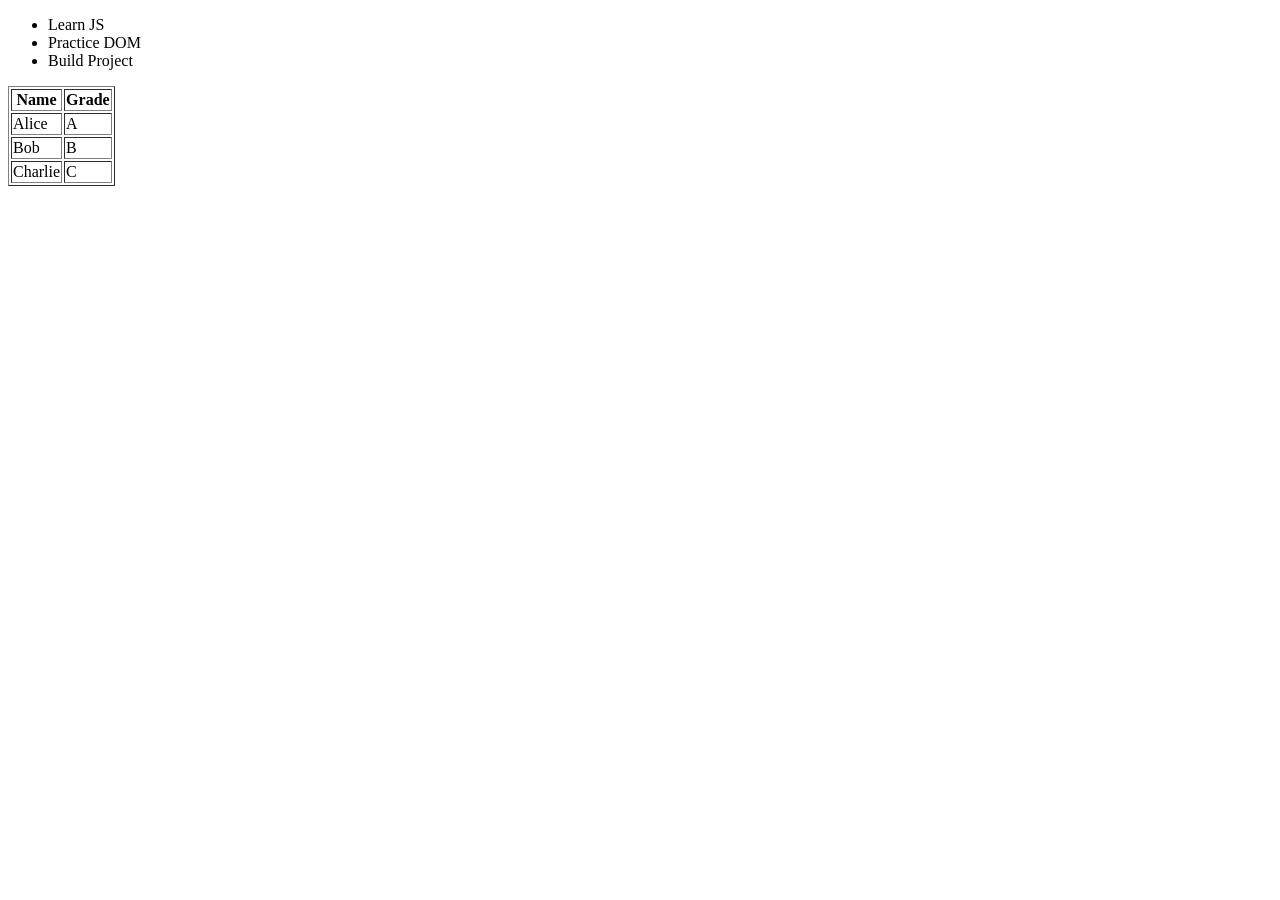
<file: arrayAssignment/index.html>
<!DOCTYPE html>
<html lang="en">
<head>
    <meta charset="UTF-8">
    <meta name="viewport" content="width=device-width, initial-scale=1.0">
    <title>ASSIGNMENT</title>
</head>
<body>
    <!-- Q5 -->
    <ul id="taskList"></ul>

  <script>
    let tasks = ["Learn JS", "Practice DOM", "Build Project"];

    function renderTasks(arr) {
      const ul = document.getElementById("taskList");
      ul.innerHTML = "";

      arr.forEach(task => {
        const li = document.createElement("li"); 
        li.textContent = task;                  
        ul.appendChild(li);                      
      });
    }

    renderTasks(tasks);
    </script>

    <table id="studentTable" border="1"></table>
       
          
    <script src="script.js"></script>
</body>
</html>
</file>
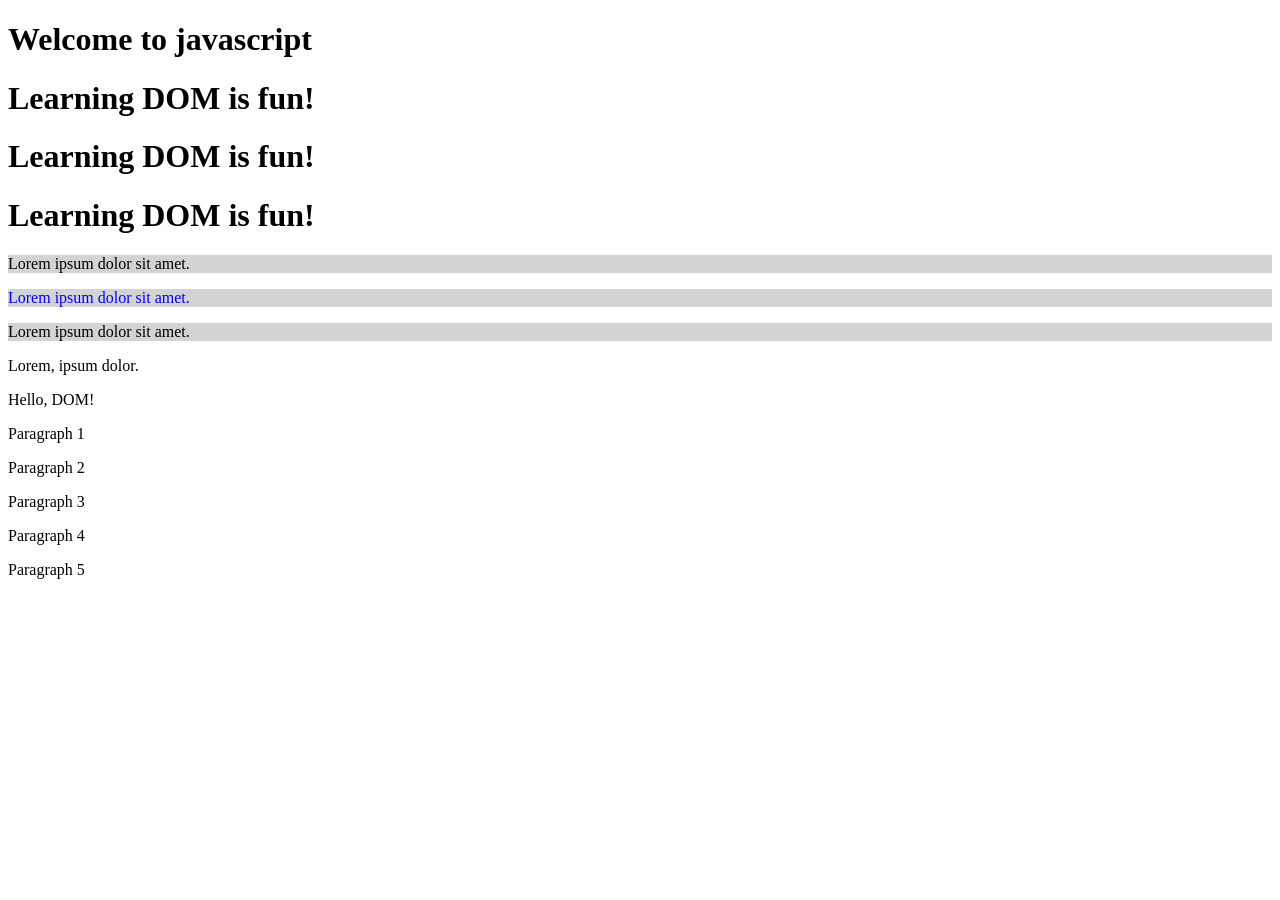
<file: assignmentFile/index.html>
<!DOCTYPE html>
<html lang="en">
<head>
    <meta charset="UTF-8">
    <meta name="viewport" content="width=device-width, initial-scale=1.0">
    <title>js Assignment</title>
</head>
<body>
    <h1>Lorem ipsum dolor sit amet, consectetur adipisicing elit. Deserunt, et.</h1>
    <h1>Lorem ipsum dolor sit amet, consectetur adipisicing elit. Deserunt, et.</h1>
    <h1>Lorem ipsum dolor sit amet, consectetur adipisicing elit. Deserunt, et.</h1>
    <h1>Lorem ipsum dolor sit amet, consectetur adipisicing elit. Deserunt, et.</h1>
    

   <p class="query">Lorem ipsum dolor sit amet.</p>
   <p class="query">Lorem ipsum dolor sit amet.</p>
   <p class="query">Lorem ipsum dolor sit amet.</p>

 
  <p >Lorem, ipsum dolor.</p>

    <script src="script.js"></script>
</body>
</html>
</file>
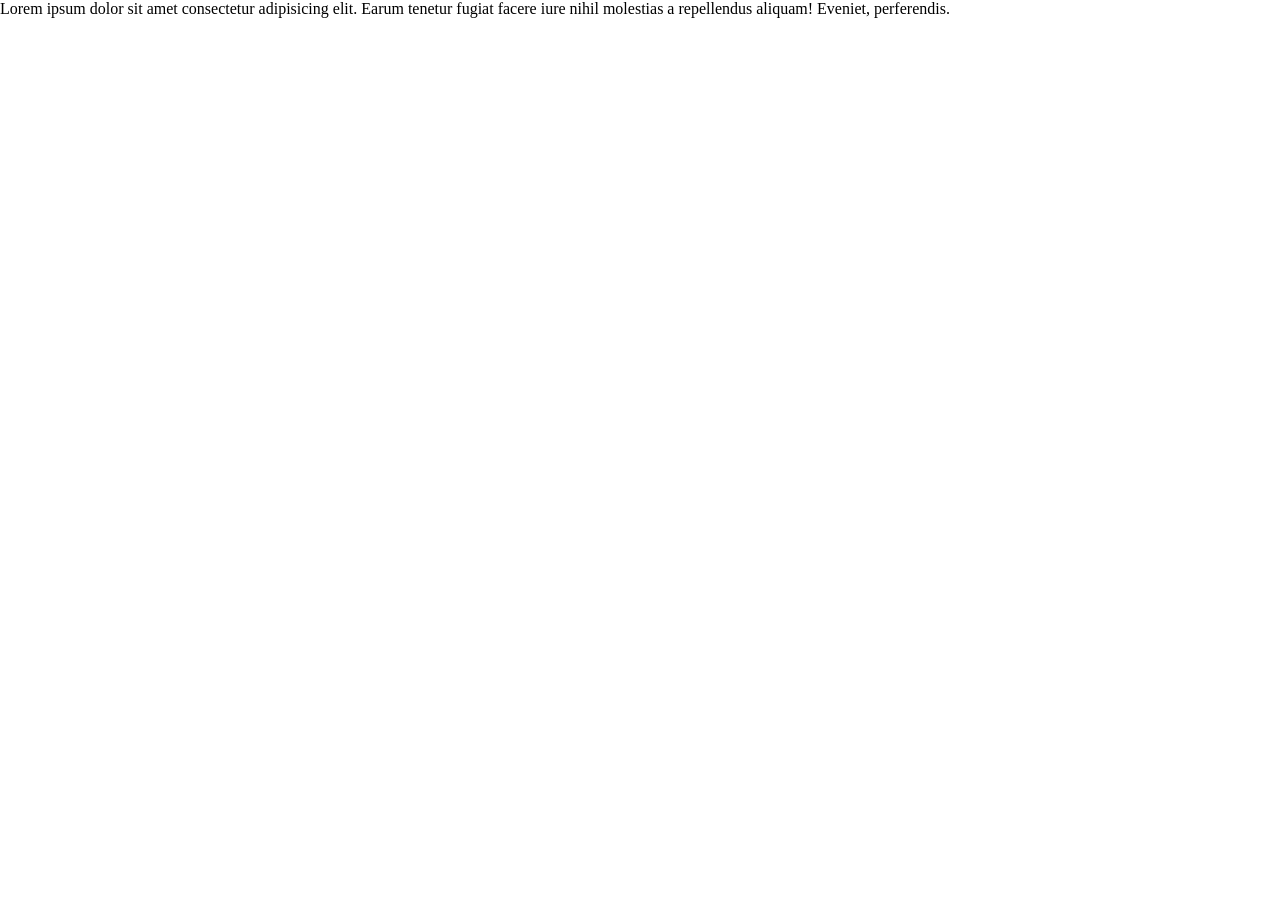
<file: introduction/index.html>
<!DOCTYPE html>
<html lang="en">
  <head>
    <meta charset="UTF-8" />
    <meta name="viewport" content="width=device-width, initial-scale=1.0" />
    <title>Introduction to JavaScript</title>
    <link rel="stylesheet" href="style.css" />
  </head>
  <body>
    Lorem ipsum dolor sit amet consectetur adipisicing elit. Earum tenetur
    fugiat facere iure nihil molestias a repellendus aliquam! Eveniet,
    perferendis.
    <script src="script.js"></script>
  </body>
</html>
</file>
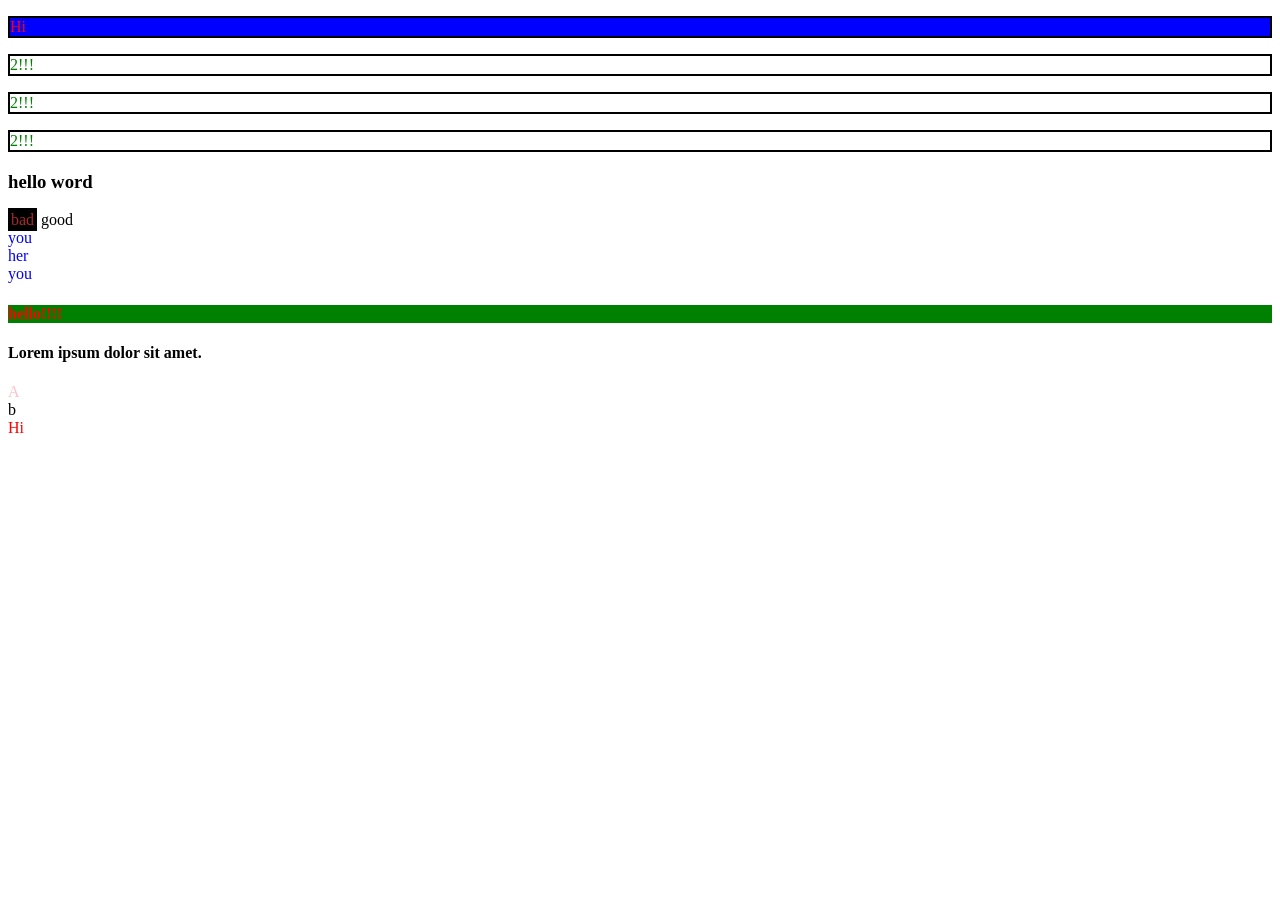
<file: js-Dom/index.html>
<!DOCTYPE html>
<html lang="en">
  <head>
    <meta charset="UTF-8" />
    <meta name="viewport" content="width=device-width, initial-scale=1.0" />
    <title>Document</title>
  </head>
  <body>

    <!-- <p>dom is a programming interface that repreent the structure of a webpage so
  that programming language (e.g) can interact with it.</p>

    <h3>Dom element selection</h3>
     <p>getElementById</p>
     <p>getElementByClassName</p>
     <p>getElementByTagName</p>
     <p>querySelector</p>
     <p>querySelectorAll</p> -->


    <p id="mainId">Hello</p>
     
    <P class="mainItem">a</P>
    <P class="mainItem">B</P>
    <P class="mainItem">C</P>

     <h3>hello word</h3>
     <span class="spanItem" id="spanId" >good</span>
     <span class="spanItem" id="spanId" >good</span>

   <div class="con">1</div>
   <div class="con">2</div>
   <div class="con">3</div>


  <h4 class="one">Lorem ipsum dolor sit amet.</h4>
  <h4 class="one">Lorem ipsum dolor sit amet.</h4>


    <div class="myDiv">a</div>
    <div class="myDiv">b</div>
         

    <span class="mySpan" id="mySpan">span</span>

    
    <script src="script.js"></script>
  </body>
</html>
</file>
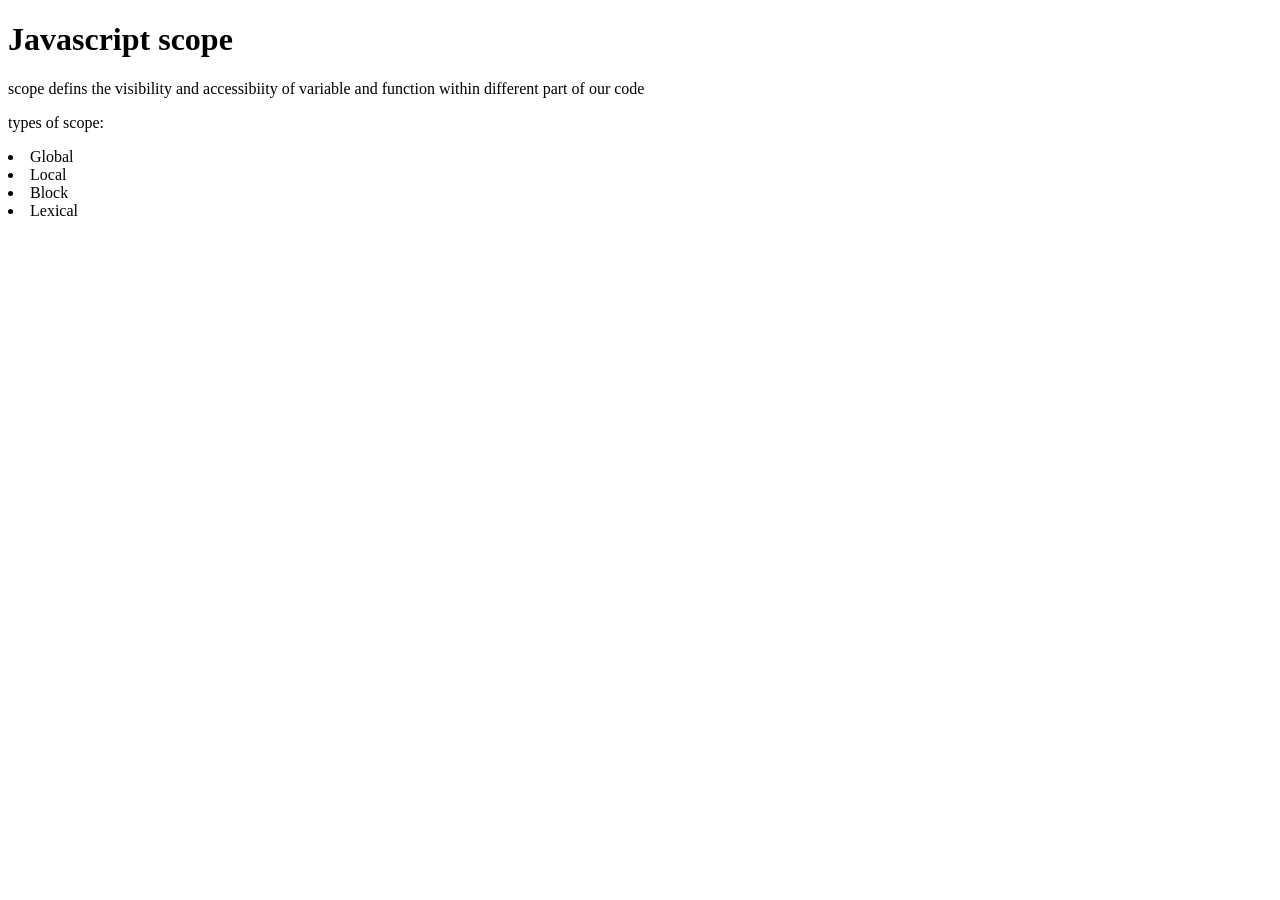
<file: js-scope/index.html>
<!DOCTYPE html>
<html lang="en">
<head>
    <meta charset="UTF-8">
    <meta name="viewport" content="width=device-width, initial-scale=1.0">
    <title>Document</title>
</head>
<body>
       <h1>Javascript scope</h1>
       <p>scope defins the visibility and accessibiity of variable and function within different part of our code </p>
       <p>types of scope:</p>

       <li>Global</li>
       <li>Local</li>
       <li>Block</li>
       <li>Lexical</li>

       
    <script src="scope.js"></script>
</body>
</html>
</file>
<file: introduction/style.css>
* {
    padding: 0;
    margin: 0;
}
</file>
